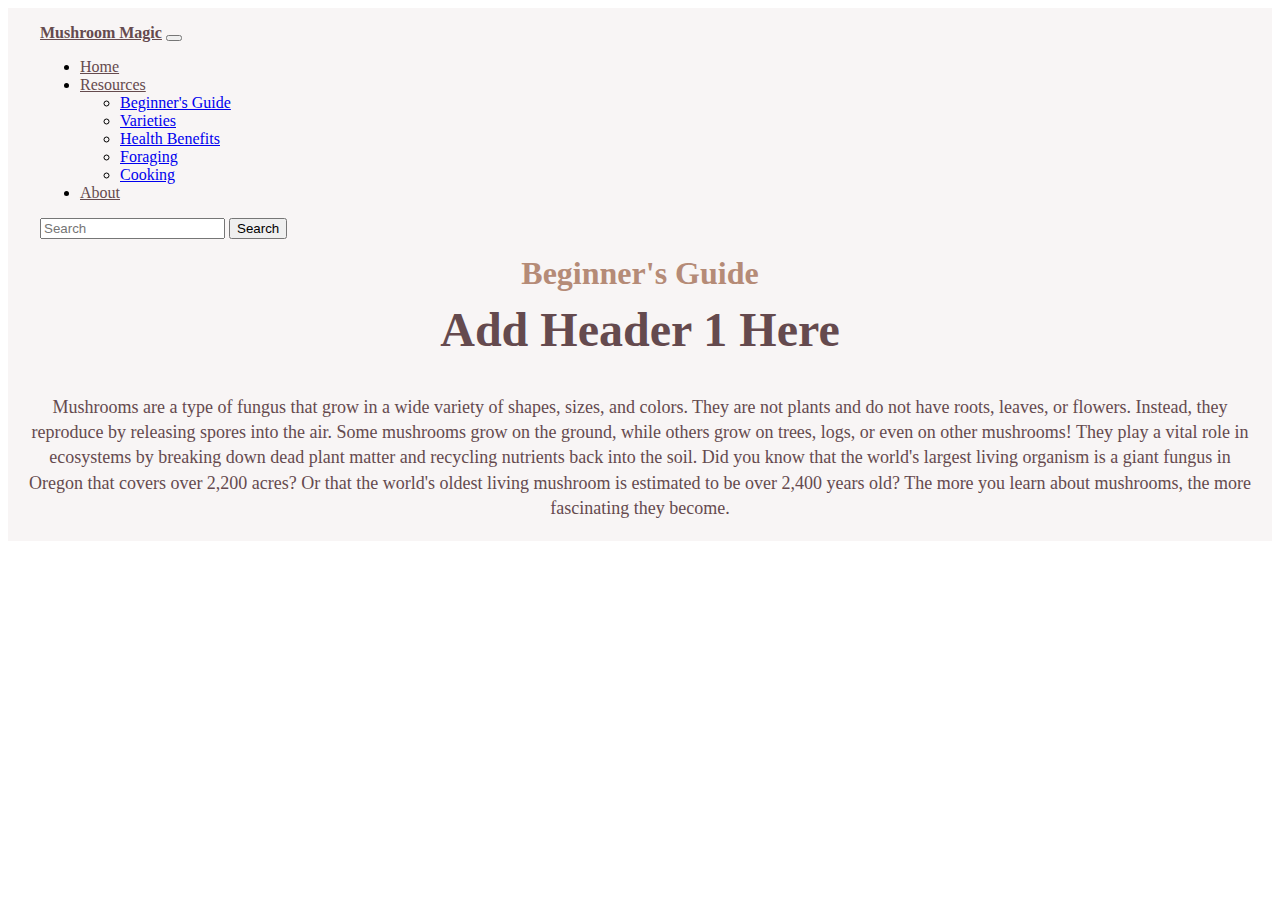
<file: mushroom-magic/pages/beginners.html>
<!DOCTYPE html>
<html lang="en">
  <head>
    <meta charset="UTF-8" />
    <meta http-equiv="X-UA-Compatible" content="IE=edge" />
    <meta name="viewport" content="width=device-width, initial-scale=1.0" />
    <link
      href="https://cdn.jsdelivr.net/npm/bootstrap@5.3.0-alpha3/dist/css/bootstrap.min.css"
      rel="stylesheet"
      integrity="sha384-KK94CHFLLe+nY2dmCWGMq91rCGa5gtU4mk92HdvYe+M/SXH301p5ILy+dN9+nJOZ"
      crossorigin="anonymous"
    />
    <title>Maggnolia's Mushroom Magic - Beginner's Guide</title>
    <link rel="stylesheet" href="/src/style.css" />
  </head>
  <body>
    <nav class="navbar navbar-expand-lg bg-body-tertiary">
      <div class="container-fluid">
        <a class="navbar-brand" href="/">Mushroom Magic</a>
        <button
          class="navbar-toggler"
          type="button"
          data-bs-toggle="collapse"
          data-bs-target="#navbarSupportedContent"
          aria-controls="navbarSupportedContent"
          aria-expanded="false"
          aria-label="Toggle navigation"
        >
          <span class="navbar-toggler-icon"></span>
        </button>
        <div class="collapse navbar-collapse" id="navbarSupportedContent">
          <ul class="navbar-nav me-auto mb-2 mb-lg-0">
            <li class="nav-item">
              <a class="nav-link active" aria-current="page" href="/">Home</a>
            </li>
            <li class="nav-item dropdown">
              <a
                class="nav-link dropdown-toggle"
                href="/herbs.html"
                role="button"
                data-bs-toggle="dropdown"
                aria-expanded="false"
              >
                Resources
              </a>
              <ul class="dropdown-menu">
                <li>
                  <a class="dropdown-item" href="/pages/beginners.html"
                    >Beginner's Guide</a
                  >
                </li>
                <li>
                  <a class="dropdown-item" href="/pages/varieties.html"
                    >Varieties</a
                  >
                </li>
                <li>
                  <a class="dropdown-item" href="/pages/health.html"
                    >Health Benefits</a
                  >
                </li>
                <li>
                  <a class="dropdown-item" href="/pages/foraging.html"
                    >Foraging</a
                  >
                </li>
                <li>
                  <a class="dropdown-item" href="/pages/cooking.html"
                    >Cooking</a
                  >
                </li>
              </ul>
            </li>
            <li class="nav-item">
              <a class="nav-link" href="/about.html">About</a>
            </li>
          </ul>
          <form class="d-flex" role="search">
            <input
              class="form-control me-2"
              type="search"
              placeholder="Search"
              aria-label="Search"
            />
            <button class="btn btn-outline-success" type="submit">
              Search
            </button>
          </form>
        </div>
      </div>
    </nav>
    <section class="basic">
      <h2>Beginner's Guide</h2>
      <h1>Add Header 1 Here</h1>
      <p>
        Mushrooms are a type of fungus that grow in a wide variety of shapes,
        sizes, and colors. They are not plants and do not have roots, leaves, or
        flowers. Instead, they reproduce by releasing spores into the air. Some
        mushrooms grow on the ground, while others grow on trees, logs, or even
        on other mushrooms! They play a vital role in ecosystems by breaking
        down dead plant matter and recycling nutrients back into the soil. Did
        you know that the world's largest living organism is a giant fungus in
        Oregon that covers over 2,200 acres? Or that the world's oldest living
        mushroom is estimated to be over 2,400 years old? The more you learn
        about mushrooms, the more fascinating they become.
      </p>
    </section>
    <script
      src="https://cdn.jsdelivr.net/npm/bootstrap@5.3.0-alpha3/dist/js/bootstrap.bundle.min.js"
      integrity="sha384-ENjdO4Dr2bkBIFxQpeoTz1HIcje39Wm4jDKdf19U8gI4ddQ3GYNS7NTKfAdVQSZe"
      crossorigin="anonymous"
    ></script>
  </body>
</html>
</file>
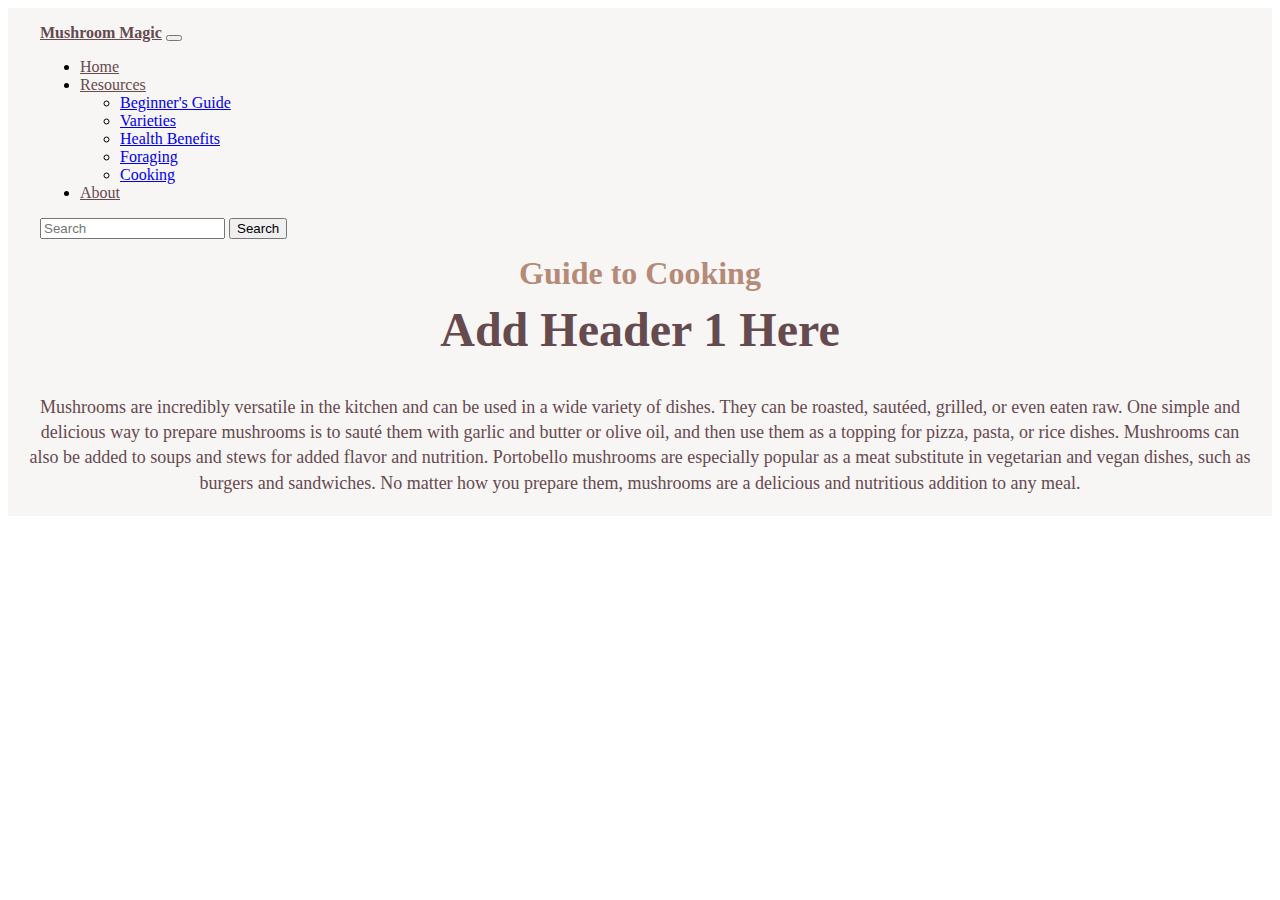
<file: mushroom-magic/pages/cooking.html>
<!DOCTYPE html>
<html lang="en">
  <head>
    <meta charset="UTF-8" />
    <meta http-equiv="X-UA-Compatible" content="IE=edge" />
    <meta name="viewport" content="width=device-width, initial-scale=1.0" />
    <link
      href="https://cdn.jsdelivr.net/npm/bootstrap@5.3.0-alpha3/dist/css/bootstrap.min.css"
      rel="stylesheet"
      integrity="sha384-KK94CHFLLe+nY2dmCWGMq91rCGa5gtU4mk92HdvYe+M/SXH301p5ILy+dN9+nJOZ"
      crossorigin="anonymous"
    />
    <title>Maggnolia's Mushroom Magic - Cooking</title>
    <link rel="stylesheet" href="/src/style.css" />
  </head>
  <body>
    <nav class="navbar navbar-expand-lg bg-body-tertiary">
      <div class="container-fluid">
        <a class="navbar-brand" href="/">Mushroom Magic</a>
        <button
          class="navbar-toggler"
          type="button"
          data-bs-toggle="collapse"
          data-bs-target="#navbarSupportedContent"
          aria-controls="navbarSupportedContent"
          aria-expanded="false"
          aria-label="Toggle navigation"
        >
          <span class="navbar-toggler-icon"></span>
        </button>
        <div class="collapse navbar-collapse" id="navbarSupportedContent">
          <ul class="navbar-nav me-auto mb-2 mb-lg-0">
            <li class="nav-item">
              <a class="nav-link active" aria-current="page" href="/">Home</a>
            </li>
            <li class="nav-item dropdown">
              <a
                class="nav-link dropdown-toggle"
                href="/herbs.html"
                role="button"
                data-bs-toggle="dropdown"
                aria-expanded="false"
              >
                Resources
              </a>
              <ul class="dropdown-menu">
                <li>
                  <a class="dropdown-item" href="/pages/beginners.html"
                    >Beginner's Guide</a
                  >
                </li>
                <li>
                  <a class="dropdown-item" href="/pages/varieties.html"
                    >Varieties</a
                  >
                </li>
                <li>
                  <a class="dropdown-item" href="/pages/health.html"
                    >Health Benefits</a
                  >
                </li>
                <li>
                  <a class="dropdown-item" href="/pages/foraging.html"
                    >Foraging</a
                  >
                </li>
                <li>
                  <a class="dropdown-item" href="/pages/cooking.html"
                    >Cooking</a
                  >
                </li>
              </ul>
            </li>
            <li class="nav-item">
              <a class="nav-link" href="/about.html">About</a>
            </li>
          </ul>
          <form class="d-flex" role="search">
            <input
              class="form-control me-2"
              type="search"
              placeholder="Search"
              aria-label="Search"
            />
            <button class="btn btn-outline-success" type="submit">
              Search
            </button>
          </form>
        </div>
      </div>
    </nav>
    <section class="basic">
      <h2>Guide to Cooking</h2>
      <h1>Add Header 1 Here</h1>
      <p>
        Mushrooms are incredibly versatile in the kitchen and can be used in a
        wide variety of dishes. They can be roasted, sautéed, grilled, or even
        eaten raw. One simple and delicious way to prepare mushrooms is to sauté
        them with garlic and butter or olive oil, and then use them as a topping
        for pizza, pasta, or rice dishes. Mushrooms can also be added to soups
        and stews for added flavor and nutrition. Portobello mushrooms are
        especially popular as a meat substitute in vegetarian and vegan dishes,
        such as burgers and sandwiches. No matter how you prepare them,
        mushrooms are a delicious and nutritious addition to any meal.
      </p>
    </section>
    <script
      src="https://cdn.jsdelivr.net/npm/bootstrap@5.3.0-alpha3/dist/js/bootstrap.bundle.min.js"
      integrity="sha384-ENjdO4Dr2bkBIFxQpeoTz1HIcje39Wm4jDKdf19U8gI4ddQ3GYNS7NTKfAdVQSZe"
      crossorigin="anonymous"
    ></script>
  </body>
</html>
</file>
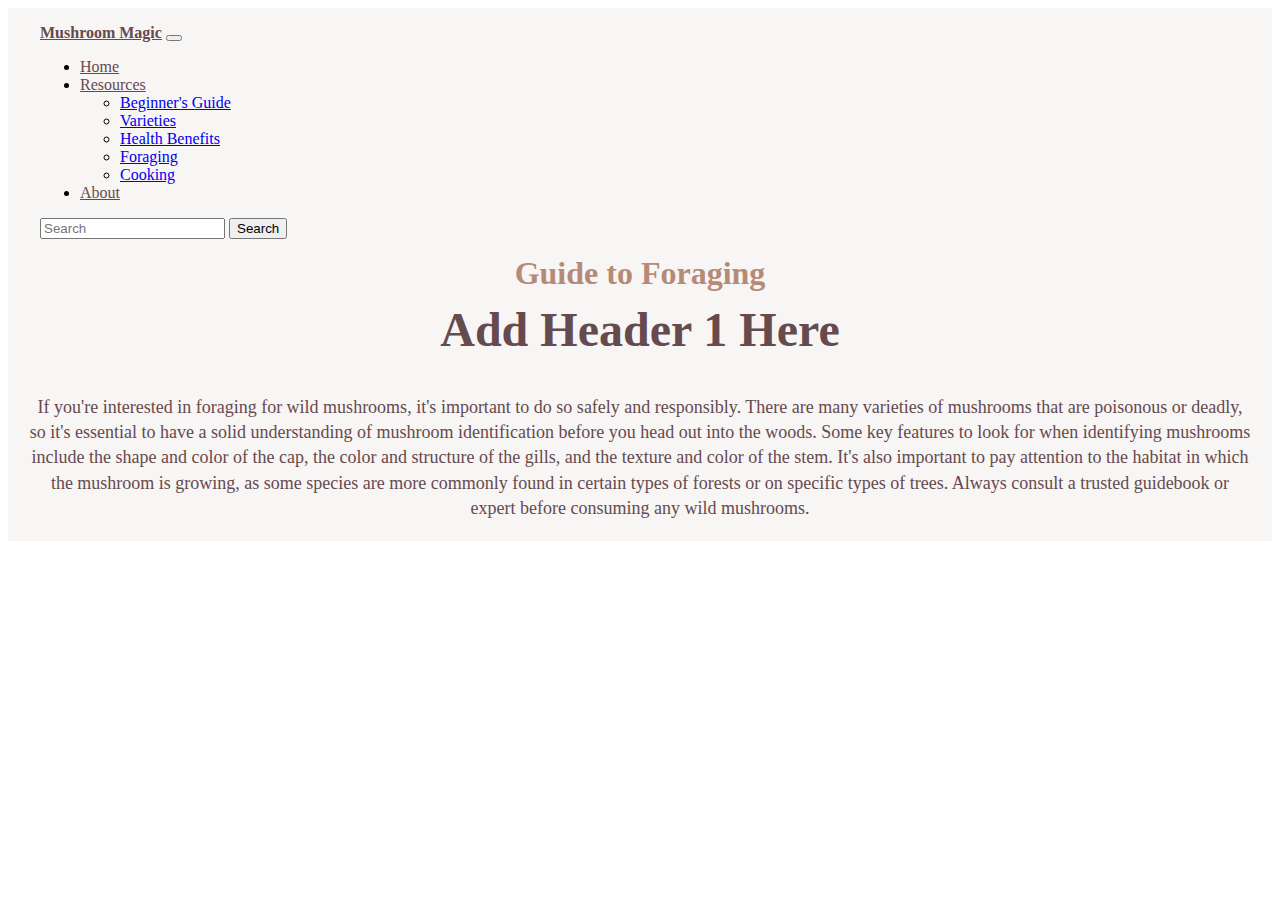
<file: mushroom-magic/pages/foraging.html>
<!DOCTYPE html>
<html lang="en">
  <head>
    <meta charset="UTF-8" />
    <meta http-equiv="X-UA-Compatible" content="IE=edge" />
    <meta name="viewport" content="width=device-width, initial-scale=1.0" />
    <link
      href="https://cdn.jsdelivr.net/npm/bootstrap@5.3.0-alpha3/dist/css/bootstrap.min.css"
      rel="stylesheet"
      integrity="sha384-KK94CHFLLe+nY2dmCWGMq91rCGa5gtU4mk92HdvYe+M/SXH301p5ILy+dN9+nJOZ"
      crossorigin="anonymous"
    />
    <title>Maggnolia's Mushroom Magic - Foraging</title>
    <link rel="stylesheet" href="/src/style.css" />
  </head>
  <body>
    <nav class="navbar navbar-expand-lg bg-body-tertiary">
      <div class="container-fluid">
        <a class="navbar-brand" href="/">Mushroom Magic</a>
        <button
          class="navbar-toggler"
          type="button"
          data-bs-toggle="collapse"
          data-bs-target="#navbarSupportedContent"
          aria-controls="navbarSupportedContent"
          aria-expanded="false"
          aria-label="Toggle navigation"
        >
          <span class="navbar-toggler-icon"></span>
        </button>
        <div class="collapse navbar-collapse" id="navbarSupportedContent">
          <ul class="navbar-nav me-auto mb-2 mb-lg-0">
            <li class="nav-item">
              <a class="nav-link active" aria-current="page" href="/">Home</a>
            </li>
            <li class="nav-item dropdown">
              <a
                class="nav-link dropdown-toggle"
                href="/herbs.html"
                role="button"
                data-bs-toggle="dropdown"
                aria-expanded="false"
              >
                Resources
              </a>
              <ul class="dropdown-menu">
                <li>
                  <a class="dropdown-item" href="/pages/beginners.html"
                    >Beginner's Guide</a
                  >
                </li>
                <li>
                  <a class="dropdown-item" href="/pages/varieties.html"
                    >Varieties</a
                  >
                </li>
                <li>
                  <a class="dropdown-item" href="/pages/health.html"
                    >Health Benefits</a
                  >
                </li>
                <li>
                  <a class="dropdown-item" href="/pages/foraging.html"
                    >Foraging</a
                  >
                </li>
                <li>
                  <a class="dropdown-item" href="/pages/cooking.html"
                    >Cooking</a
                  >
                </li>
              </ul>
            </li>
            <li class="nav-item">
              <a class="nav-link" href="/about.html">About</a>
            </li>
          </ul>
          <form class="d-flex" role="search">
            <input
              class="form-control me-2"
              type="search"
              placeholder="Search"
              aria-label="Search"
            />
            <button class="btn btn-outline-success" type="submit">
              Search
            </button>
          </form>
        </div>
      </div>
    </nav>
    <section class="basic">
      <h2>Guide to Foraging</h2>
      <h1>Add Header 1 Here</h1>
      <p>
        If you're interested in foraging for wild mushrooms, it's important to
        do so safely and responsibly. There are many varieties of mushrooms that
        are poisonous or deadly, so it's essential to have a solid understanding
        of mushroom identification before you head out into the woods. Some key
        features to look for when identifying mushrooms include the shape and
        color of the cap, the color and structure of the gills, and the texture
        and color of the stem. It's also important to pay attention to the
        habitat in which the mushroom is growing, as some species are more
        commonly found in certain types of forests or on specific types of
        trees. Always consult a trusted guidebook or expert before consuming any
        wild mushrooms.
      </p>
    </section>
    <script
      src="https://cdn.jsdelivr.net/npm/bootstrap@5.3.0-alpha3/dist/js/bootstrap.bundle.min.js"
      integrity="sha384-ENjdO4Dr2bkBIFxQpeoTz1HIcje39Wm4jDKdf19U8gI4ddQ3GYNS7NTKfAdVQSZe"
      crossorigin="anonymous"
    ></script>
  </body>
</html>
</file>
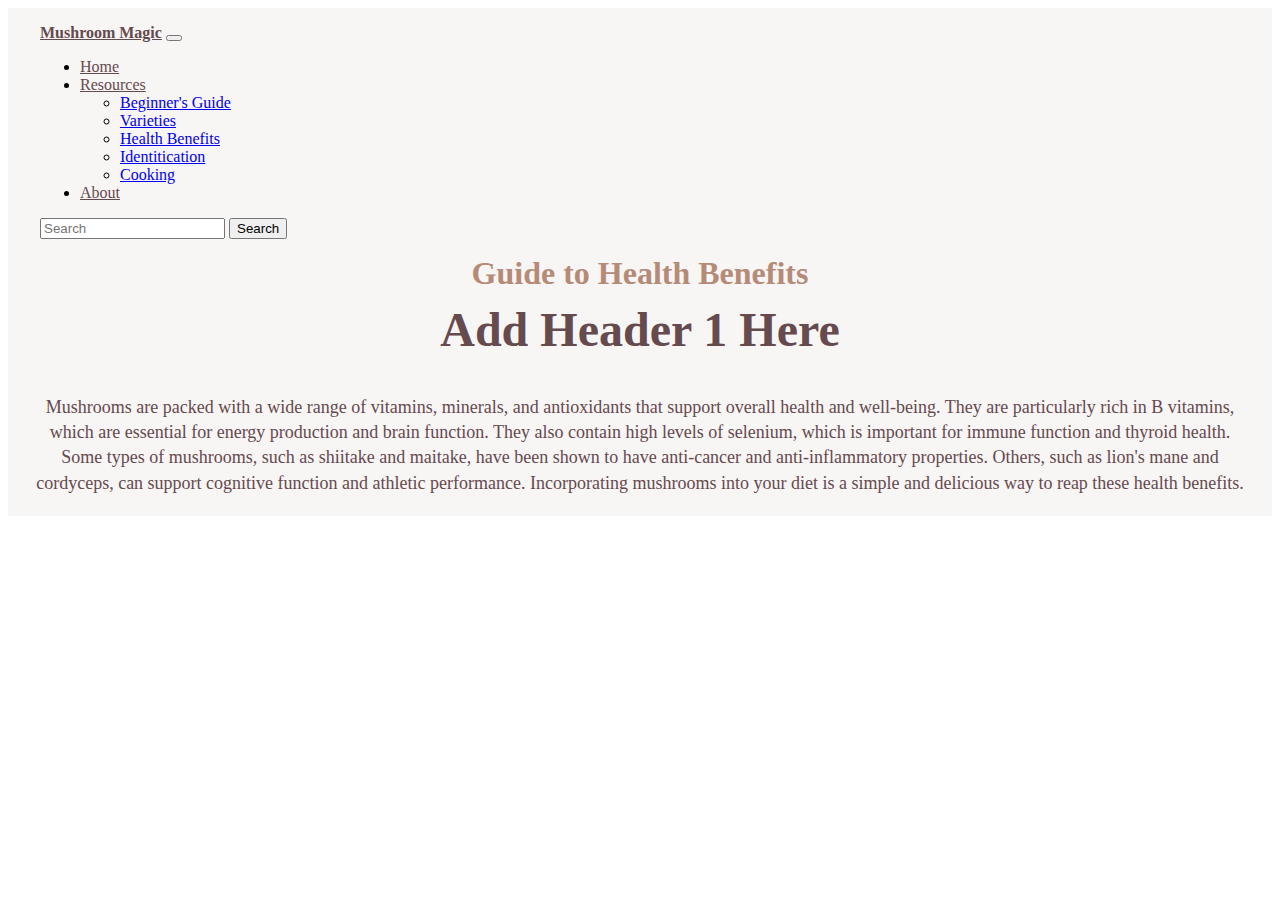
<file: mushroom-magic/pages/health.html>
<!DOCTYPE html>
<html lang="en">
  <head>
    <meta charset="UTF-8" />
    <meta http-equiv="X-UA-Compatible" content="IE=edge" />
    <meta name="viewport" content="width=device-width, initial-scale=1.0" />
    <link
      href="https://cdn.jsdelivr.net/npm/bootstrap@5.3.0-alpha3/dist/css/bootstrap.min.css"
      rel="stylesheet"
      integrity="sha384-KK94CHFLLe+nY2dmCWGMq91rCGa5gtU4mk92HdvYe+M/SXH301p5ILy+dN9+nJOZ"
      crossorigin="anonymous"
    />
    <title>Maggnolia's Mushroom Magic - Health</title>
    <link rel="stylesheet" href="/src/style.css" />
  </head>
  <body>
    <nav class="navbar navbar-expand-lg bg-body-tertiary">
      <div class="container-fluid">
        <a class="navbar-brand" href="/">Mushroom Magic</a>
        <button
          class="navbar-toggler"
          type="button"
          data-bs-toggle="collapse"
          data-bs-target="#navbarSupportedContent"
          aria-controls="navbarSupportedContent"
          aria-expanded="false"
          aria-label="Toggle navigation"
        >
          <span class="navbar-toggler-icon"></span>
        </button>
        <div class="collapse navbar-collapse" id="navbarSupportedContent">
          <ul class="navbar-nav me-auto mb-2 mb-lg-0">
            <li class="nav-item">
              <a class="nav-link active" aria-current="page" href="/">Home</a>
            </li>
            <li class="nav-item dropdown">
              <a
                class="nav-link dropdown-toggle"
                href="/herbs.html"
                role="button"
                data-bs-toggle="dropdown"
                aria-expanded="false"
              >
                Resources
              </a>
              <ul class="dropdown-menu">
                <li>
                  <a class="dropdown-item" href="/pages/beginners.html"
                    >Beginner's Guide</a
                  >
                </li>
                <li>
                  <a class="dropdown-item" href="/pages/mushroom-types.html"
                    >Varieties</a
                  >
                </li>
                <li>
                  <a class="dropdown-item" href="/pages/health-benefits.html"
                    >Health Benefits</a
                  >
                </li>
                <li>
                  <a class="dropdown-item" href="/pages/hunting-id.html"
                    >Identitication</a
                  >
                </li>
                <li>
                  <a class="dropdown-item" href="/pages/cooking.html"
                    >Cooking</a
                  >
                </li>
              </ul>
            </li>
            <li class="nav-item">
              <a class="nav-link" href="/about.html">About</a>
            </li>
          </ul>
          <form class="d-flex" role="search">
            <input
              class="form-control me-2"
              type="search"
              placeholder="Search"
              aria-label="Search"
            />
            <button class="btn btn-outline-success" type="submit">
              Search
            </button>
          </form>
        </div>
      </div>
    </nav>
    <section class="basic">
      <h2>Guide to Health Benefits</h2>
      <h1>Add Header 1 Here</h1>
      <p>
        Mushrooms are packed with a wide range of vitamins, minerals, and
        antioxidants that support overall health and well-being. They are
        particularly rich in B vitamins, which are essential for energy
        production and brain function. They also contain high levels of
        selenium, which is important for immune function and thyroid health.
        Some types of mushrooms, such as shiitake and maitake, have been shown
        to have anti-cancer and anti-inflammatory properties. Others, such as
        lion's mane and cordyceps, can support cognitive function and athletic
        performance. Incorporating mushrooms into your diet is a simple and
        delicious way to reap these health benefits.
      </p>
    </section>
    <script
      src="https://cdn.jsdelivr.net/npm/bootstrap@5.3.0-alpha3/dist/js/bootstrap.bundle.min.js"
      integrity="sha384-ENjdO4Dr2bkBIFxQpeoTz1HIcje39Wm4jDKdf19U8gI4ddQ3GYNS7NTKfAdVQSZe"
      crossorigin="anonymous"
    ></script>
  </body>
</html>
</file>
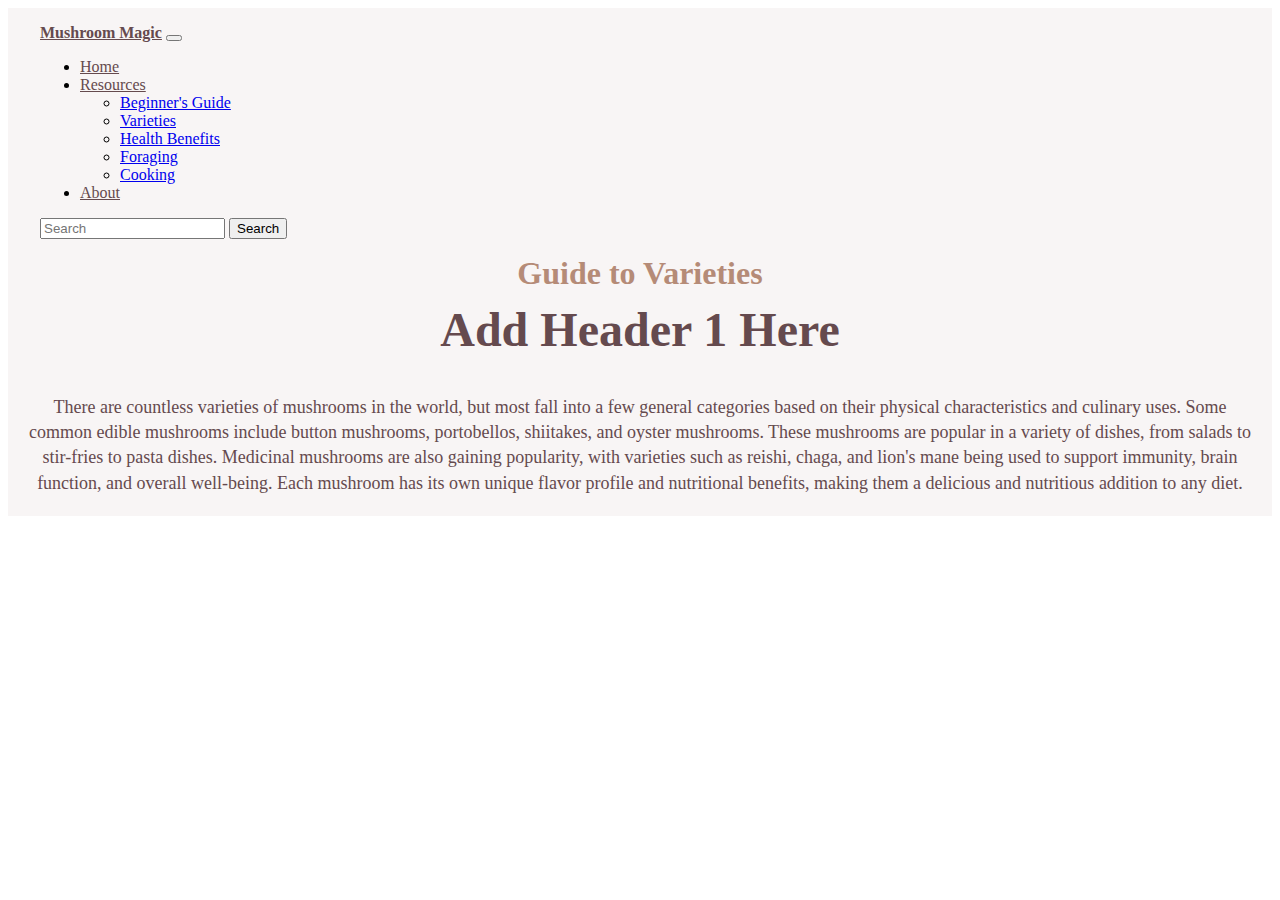
<file: mushroom-magic/pages/varieties.html>
<!DOCTYPE html>
<html lang="en">
  <head>
    <meta charset="UTF-8" />
    <meta http-equiv="X-UA-Compatible" content="IE=edge" />
    <meta name="viewport" content="width=device-width, initial-scale=1.0" />
    <link
      href="https://cdn.jsdelivr.net/npm/bootstrap@5.3.0-alpha3/dist/css/bootstrap.min.css"
      rel="stylesheet"
      integrity="sha384-KK94CHFLLe+nY2dmCWGMq91rCGa5gtU4mk92HdvYe+M/SXH301p5ILy+dN9+nJOZ"
      crossorigin="anonymous"
    />
    <title>Maggnolia's Mushroom Magic - Varieties</title>
    <link rel="stylesheet" href="/src/style.css" />
  </head>
  <body>
    <nav class="navbar navbar-expand-lg bg-body-tertiary">
      <div class="container-fluid">
        <a class="navbar-brand" href="/">Mushroom Magic</a>
        <button
          class="navbar-toggler"
          type="button"
          data-bs-toggle="collapse"
          data-bs-target="#navbarSupportedContent"
          aria-controls="navbarSupportedContent"
          aria-expanded="false"
          aria-label="Toggle navigation"
        >
          <span class="navbar-toggler-icon"></span>
        </button>
        <div class="collapse navbar-collapse" id="navbarSupportedContent">
          <ul class="navbar-nav me-auto mb-2 mb-lg-0">
            <li class="nav-item">
              <a class="nav-link active" aria-current="page" href="/">Home</a>
            </li>
            <li class="nav-item dropdown">
              <a
                class="nav-link dropdown-toggle"
                href="/herbs.html"
                role="button"
                data-bs-toggle="dropdown"
                aria-expanded="false"
              >
                Resources
              </a>
              <ul class="dropdown-menu">
                <li>
                  <a class="dropdown-item" href="/pages/beginners.html"
                    >Beginner's Guide</a
                  >
                </li>
                <li>
                  <a class="dropdown-item" href="/pages/varieties.html"
                    >Varieties</a
                  >
                </li>
                <li>
                  <a class="dropdown-item" href="/pages/health.html"
                    >Health Benefits</a
                  >
                </li>
                <li>
                  <a class="dropdown-item" href="/pages/foraging.html"
                    >Foraging</a
                  >
                </li>
                <li>
                  <a class="dropdown-item" href="/pages/cooking.html"
                    >Cooking</a
                  >
                </li>
              </ul>
            </li>
            <li class="nav-item">
              <a class="nav-link" href="/about.html">About</a>
            </li>
          </ul>
          <form class="d-flex" role="search">
            <input
              class="form-control me-2"
              type="search"
              placeholder="Search"
              aria-label="Search"
            />
            <button class="btn btn-outline-success" type="submit">
              Search
            </button>
          </form>
        </div>
      </div>
    </nav>
    <section class="basic">
      <h2>Guide to Varieties</h2>
      <h1>Add Header 1 Here</h1>
      <p>
        There are countless varieties of mushrooms in the world, but most fall
        into a few general categories based on their physical characteristics
        and culinary uses. Some common edible mushrooms include button
        mushrooms, portobellos, shiitakes, and oyster mushrooms. These mushrooms
        are popular in a variety of dishes, from salads to stir-fries to pasta
        dishes. Medicinal mushrooms are also gaining popularity, with varieties
        such as reishi, chaga, and lion's mane being used to support immunity,
        brain function, and overall well-being. Each mushroom has its own unique
        flavor profile and nutritional benefits, making them a delicious and
        nutritious addition to any diet.
      </p>
    </section>
    <script
      src="https://cdn.jsdelivr.net/npm/bootstrap@5.3.0-alpha3/dist/js/bootstrap.bundle.min.js"
      integrity="sha384-ENjdO4Dr2bkBIFxQpeoTz1HIcje39Wm4jDKdf19U8gI4ddQ3GYNS7NTKfAdVQSZe"
      crossorigin="anonymous"
    ></script>
  </body>
</html>
</file>
<file: src/style.css>
:root {
  --primary-color: #654a4e;
  --secondary-color: #b58b77;
  --off-white-color: #f8f5f5;
  --highlight-color: #ab5800;
  --box-shadow: 0 5px 10px rgba(0, 0, 0, 0.3);
}

.basic,
.about,
.guides {
  background-color: var(--off-white-color);
}

.basic .container {
  padding: 8rem 0;
  margin: 0px auto;
  max-width: 800px;
}

.guides .container,
.about .container {
  padding: 4rem 0;
  margin: 0px auto;
  max-width: 1200px;
}

h1,
h2,
h3 {
  text-align: center;
  margin: 0;
  font-weight: bold;
  font-family: "PT Serif", serif;
}

h1 {
  color: var(--primary-color);
}

h2 {
  padding-bottom: 10px;
  color: var(--secondary-color);
}

h4 {
  font-weight: bold;
  font-family: "PT Serif", serif;
  color: var(--primary-color);
}

p {
  color: var(--primary-color);
  padding: 20px;
  border-radius: 4px;
  line-height: 1.4;
  text-align: center;
}

.navbar {
  position: sticky;
  top: 0;
  z-index: 2;
}

.navbar {
  background-color: var(--off-white-color);
  padding: 1rem 2rem;
}

.nav-link,
.navbar-expand-lg .navbar-nav .nav-link {
  color: var(--primary-color);
}

.navbar-brand {
  font-weight: bold;
  font-family: "PT Serif", serif;
  color: var(--primary-color);
}
.navigation-links {
  padding-top: 1rem;
  text-align: center;
}

.navigation-links a {
  margin: 0 20px;
  border-radius: 4px;
  padding: 15px 25px;
  text-decoration: none;
  text-transform: uppercase;
  font-weight: 500;
}

.contact-link {
  background: var(--primary-color);
  box-shadow: var(--box-shadow);
  color: white;
}

.about-link {
  color: var(--primary-color);
  border: 2px solid var(--primary-color);
  text-transform: uppercase;
}

.contact-link:hover {
  background: var(--highlight-color);
}

#contact {
  text-align: center;
  margin: 0 auto;
}

.social-media a {
  font-size: 60px;
  line-height: 60px;
  padding: 1rem;
  color: var(--primary-color);
}

.social-media a:hover {
  color: var(--highlight-color);
}

.about-link:hover {
  color: var(--highlight-color);
  border: 2px solid var(--highlight-color);
}

.email-link {
  display: inline-block;
  text-align: center;
  padding: 1rem 0;
  font-size: 24px;
  color: var(--primary-color);
  text-decoration: none;
}

.email-link:hover {
  text-decoration: underline;
}

.thumbnails {
  max-width: 100%;
  height: auto;
  margin-bottom: 1rem;
}

.intro p {
  text-align: left;
  padding: 0rem;
}

.intro a {
  color: var(--secondary-color);
  text-decoration: none;
  text-transform: uppercase;
}

.intro a:hover {
  color: var(--highlight-color);
  text-decoration: none;
  text-transform: uppercase;
}

.alt {
  display: flex;
  flex-direction: row-reverse;
}

hr {
  margin: 2rem 0;
}

/* --------- MEDIA QUERIES --------- */

h1 {
  font-size: 36px;
}

h2 {
  font-size: 24px;
}
h4 {
  font-size: 20px;
}

p {
  font-size: 16px;
}

.intro a {
  font-size: 16px;
}

@media (min-width: 768px) {
  h1 {
    font-size: 48px;
  }

  h2 {
    font-size: 32px;
  }

  h4 {
    font-size: 24px;
  }

  p {
    font-size: 18px;
  }

  .intro a {
    font-size: 18px;
  }
}
</file>
